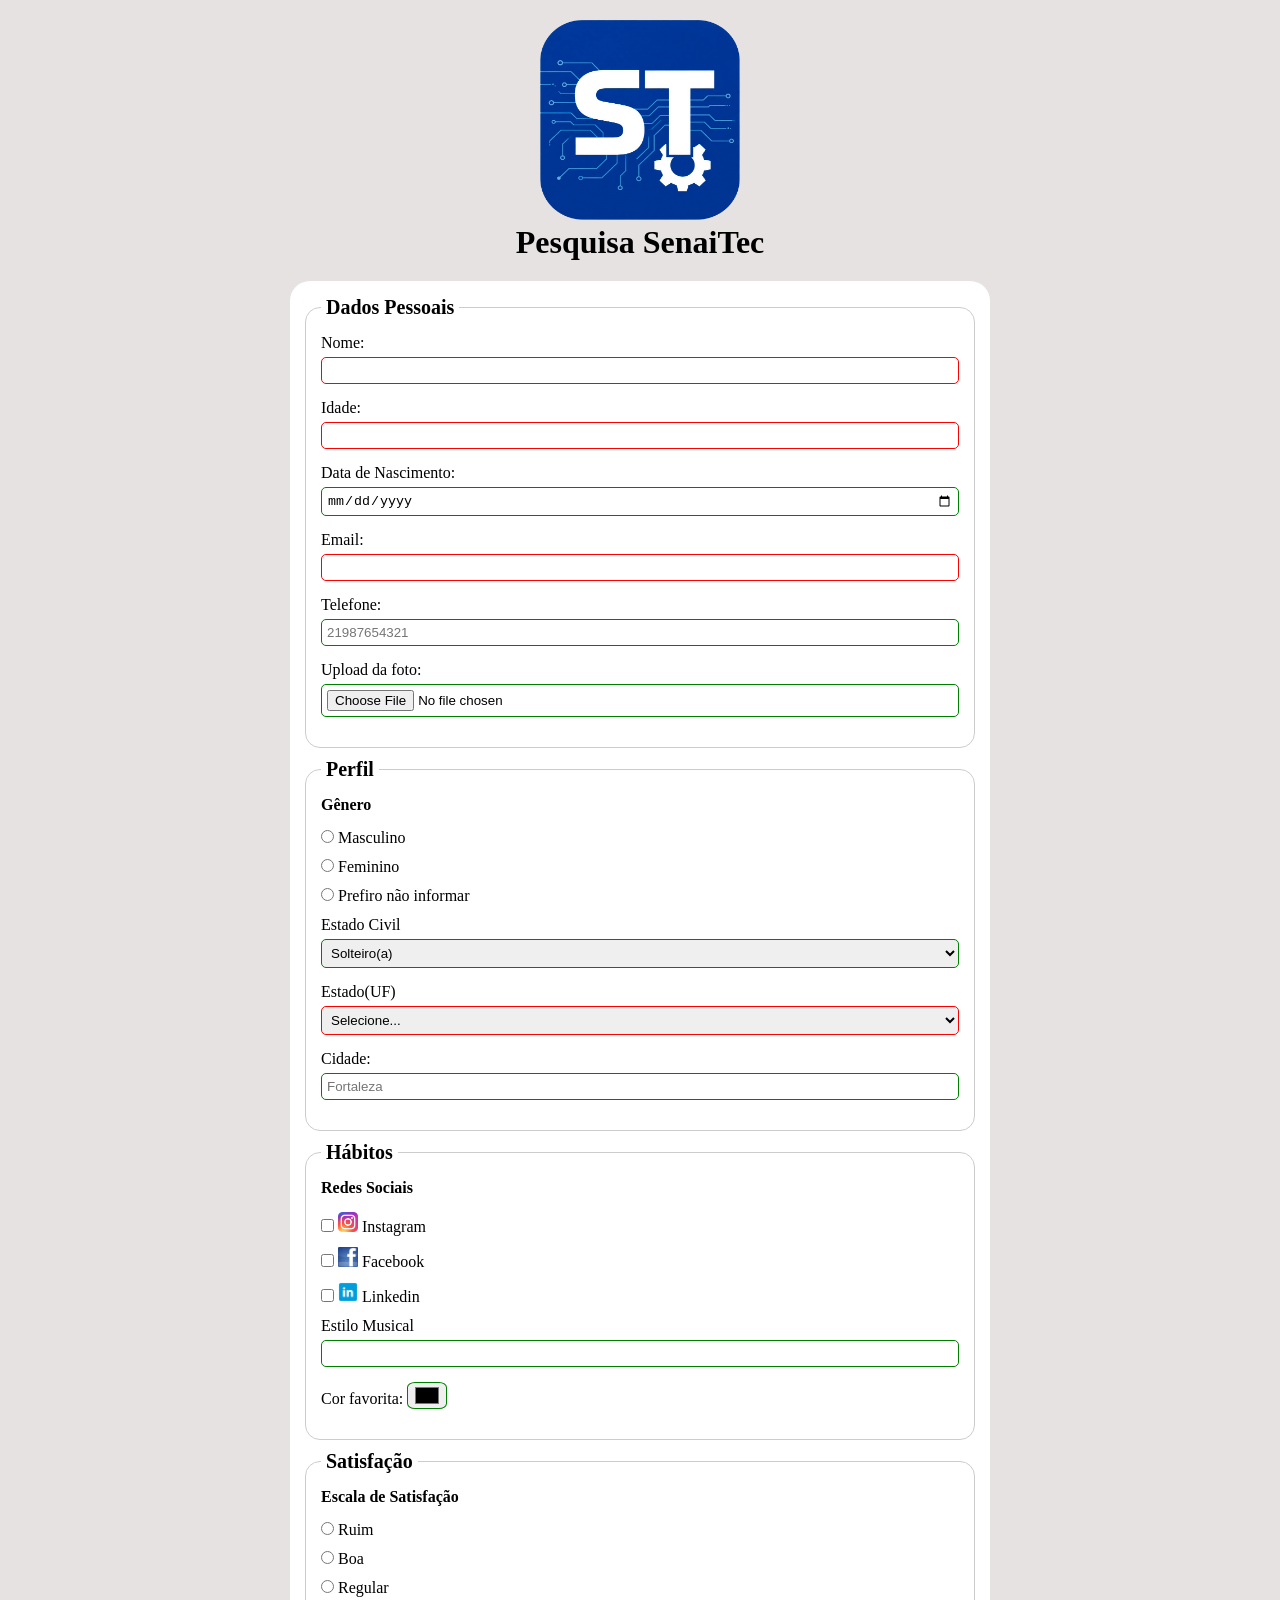
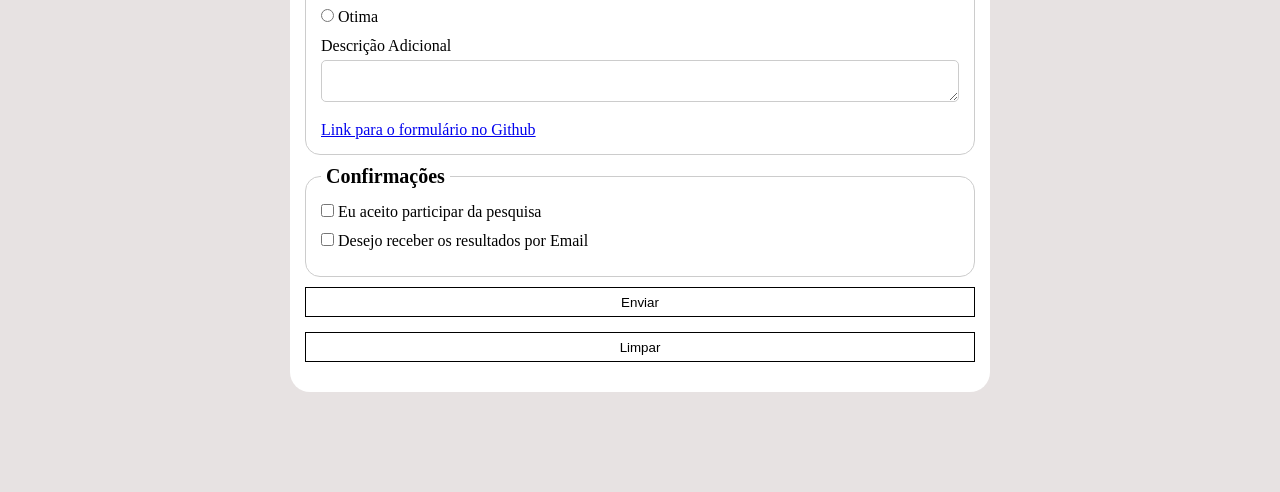
<file: index.html>
<!DOCTYPE html>
<html lang="en">
<head>
    <meta charset="UTF-8">
    <meta name="viewport" content="width=device-width, initial-scale=1.0">
    <link rel="stylesheet" href="./css/style.css">
    <!-- erro de link <link href="https://fonts.googleapis.com/css2?family=Unbounded:wght@200..900&display=swap" rel="stylesheet"> -->

    <title>Pesquisa SenaiTec</title>
</head>
<body>
    
    <main>
    <header>
        <img src="./img/logo.png" alt="Logo do senaiTec"
        width="200px" height="200px">
        <h1>Pesquisa SenaiTec</h1>
    </header>
    <section>
        <form action="https://formspree.io/f/mgaaejyo" method="post">

            <fieldset>

                <legend>Dados Pessoais</legend>

            <label for="userName">Nome:</label>
            <input type="text" name="userName" id="userName"required>
            <br>

            <label for="userAge">Idade:</label>
            <input type="number" name="userAge" id="userAge" required"
            required min="12" max="100">
            <br>
            
            <label for="userBirthDate">Data de Nascimento:</label>
            <input type="date" name="userBirthDate" id="userBirthDate">
            <br>

            <label for="userEmail">Email:</label>
            <input type="email" name="userEmail" id="userEmail" required>
            <br>

            <label for="userPhone">Telefone:</label>
            <input type="tel" name="userPhone" id="userPhone"
            pattern="[0-9]{11}" placeholder="21987654321">
            <br>

            <label for="userImage">Upload da foto:</label>
            <input type="file" name="userImage" id="userImage">
            <br>




            </fieldset>

            <fieldset>
                <legend>Perfil</legend>

                <p>Gênero</p>
            

                <input type="radio" name="userGender" id="userGender1" value="masculino">
                <label for="userGender1">Masculino</label>
                <br>

                <input type="radio" name="userGender" id="userGender2" value="feminino">
                <label for="userGender2">Feminino</label>
                <br>

                <input type="radio" name="userGender" id="userGender3" value="outro">
                <label for="userGender3">Prefiro não informar</label>
                <br>

                <label for="userMaritalStatus">Estado Civil</label>
                <select name="userMaritalStatus" id="userMaritalStatus">
                    <option value="solteiro">Solteiro(a)</option>
                     <option value="casado">Casado(a)</option>
                      <option value="viuvo">Viuvo(a)</option>
                       <option value="uniaoEstavel">União Estavel(a)</option>
                <br>

                </select>
                <br>
                <label for="userState">Estado(UF)</label>
                <select  name="userState" id="userState" required>
                    <option value="">Selecione...</option>
                    <option value="AC">Acre</option>
                    <option value="AL">Alagoas</option>
                    <option value="AP">Amapá</option>
                    <option value="AM">Amazonas<option>
                    <option value="BA">Bahia</option>
                    <option value="CE">Ceará</option>
                    <option value="ES">Espírito Santo</option>
                    <option value="GO">Goiás</option>
                    <option value="MA">Maranhão</option>
                    <option value="MT">Mato Grosso</option>
                    <option value="MS">Mato Grosso do Sul</option>
                    <option value="MG">Minas Gerais</option>
                    <option value="PA">Pará</option>
                    <option value="PB">Paraiba</option>
                    <option value="PR">Paraná</option>
                    <option value="PE">Pernambuco</option>
                    <option value="PI">Piauí</option>
                    <option value="RJ">Rio de Janeiro</option>
                    <option value="RN">Rio Grande do Norte</option>
                    <option value="RS">Rio Grande do Sul</option>
                    <option value="RO">Rondônia</option>
                    <option value="RR">Roraima</option>
                    <option value="SC">Santa Catarina</option>
                    <option value="SP">São Paulo</option>
                    <option value="SE">Sergipe</option>
                    <option value="TO">Tocantins</option>

                    </select>
                    <br>
                    <label for="userCity">Cidade:</label>
                    <input type="text" name="userCity" id="userCity"
                    placeholder="Fortaleza">
                    
                    
            </fieldset>
            <fieldset>
                <legend>Hábitos</legend>
                <p>Redes Sociais</p>

                <input type="checkbox" name="userSocial"
                id="userSocial1" value="instagram">
                <img src="./img/Instagram_icon.png" width="20" alt="Icone do Instagram">
                <label for="userSocial1">Instagram</label>
                
                <br>
                <input type="checkbox" name="userSocial"
                id="userSocial2" value="facebook">
                <img src="./img/facebook-6.png" width="20" alt="Icone do Facebook">
                <label for="userSocial2">Facebook</label>
                <br>
                <input type="checkbox" name="userSocial"
                id="userSocial3" value="linkedin">
                <img src="./img/linkedin-logo-icon-free-png.webp" width="20" alt="Icone do Linkedin">
                <label for="userSocial3">Linkedin</label>
                <br>
                
                <!--estilo musical-->
                <label for="userMusicStyle">Estilo Musical</label>
                <input type="text" name="userMusicStyle" id="userMusicStyle" 
                list="userMusicStyles">
                <datalist id="userMusicStyles">
                    <option value="Rock"></option>
                    <option value="Pop"></option>
                    <option value="Sertanejo"></option>
                    <option value="funk"></option>
                    <option value="Pagode"></option>
                    <option value="Forró"></option>
                </datalist>
                 <!--cor favorita-->
                <label for="userFavoriteColor">Cor favorita:</label>
                <input type="color" name="color" id="userFavoriteColor">

            </fieldset>

         <!-- fieldset satifacao -->
            <fieldset>
                
                <legend>Satisfação</legend>
                <p>Escala de Satisfação</p>

            <input type="radio" name="escalas" id="escalas_1" value="Ruim"> 
            <label for="escalas_1">Ruim</label>
            <br>
            <input type="radio" name="escalas" id="escalas_2" value="Boa">
            <label for="escalas_2">Boa</label>
            <br>
            <input type="radio" name="escalas" id="escalas_3" value="Regular"> 
            <label for="escalas_3">Regular</label>
            <br>
            <input type="radio" name="escalas" id="escalas_4" value="Otima"> 
            <label for="escalas_4">Otima</label>

            <br>

            <label for="userDescription" name="userDescription">Descrição Adicional</label>
            <textarea name="userDescription" id="userDescription"></textarea>
            <br>
            <a href="https://github.com/heitorhjcostaK1LL/Pesquisa-senaitec" target="_blank">Link para o formulário no Github</a>
            </fieldset>
             <fieldset>
                <legend>Confirmações</legend>

                <input type="checkbox" name="userLGPD" id="userLGPD" value="lgpd" required>
                <label for="userLGPD">Eu aceito participar da pesquisa</label>
                <br>
                
                <input type="checkbox" name="userConfirmEmail" id="userConfirmEmail" value="email" required>
                <label for="userConfirmEmail">Desejo receber os resultados por Email</label>
                <br>
                

             </fieldset>
            

            <!--radio 
            label nivel de satisfação com o SenaiTec:
            name userSatisfaction
            otima,boa,regular e ruim
            -->

            


            <button type="submit">Enviar</button>
            <button type="reset">Limpar</button>

    
        </form>
    </section>
    </main> 




</body>
</html>
</file>
<file: css/style.css>
* {
    margin: 0;
    padding: 0;
    box-sizing:border-box;
}

@font-face {
      font-family: 'Unbounded', sans-serif;
      src: url('../fonts/Unbounded-bold.ttf');
      font-weight: 700;
   }

body {
    background-color: #e7e2e2;
    
}

main {
    width: 100%;
    max-width: 700px;
    margin: 0 auto; 

}

header{
    text-align: center;
    margin: 20px;
    
}

form {
    background-color: #FFFFFF;
    padding: 15px;
    border-radius: 20px;
    margin-bottom: 100px;
    
}
fieldset {
    padding: 15px;
    border-radius: 15px;
    margin-bottom: 10px;
    border: 1px solid #cccccc;
   

}

legend {
    font-weight: bold;
    font-size: 20px;
    padding: 0 5px;
    
}
input,select,textarea{
    width: 100%;
    margin-bottom: 15px;
    padding: 5px;
    border: 1px solid #cccccc;
    border-radius:5px;

}

input[type="radio"] {
    width: auto;
}

input[type="checkbox"] {
    width: auto;
}

input[type="color"] {
    width: 40px;
    padding: 0 5px;
    border-radius: 20%;
}

p {
    margin-bottom: 15px;
    font-weight: bold;
}

h1 {
 font-family: 'Unbounded';
}

textarea {
    min-width: 100px;
}

label {
    display: inline-block;
    margin-bottom: 5px;
}

input:invalid,
select:invalid {
    border-color: red;

}

input:valid,
select:valid {
    border-color: green;

}

button {
    width: 100%;
    height: 30px;
    margin-right: 10px;
    background-color: white;
    border: 1px solid;
    cursor: pointer;
    margin-bottom: 15px;

}

button[type="submit"]:hover{
    background-color: green;
    color: white;
    transition: 0.6s;

}

button[type="reset"]:hover{
    background-color: red;
    color: white;
    transition: 0.6s;
}
</file>
